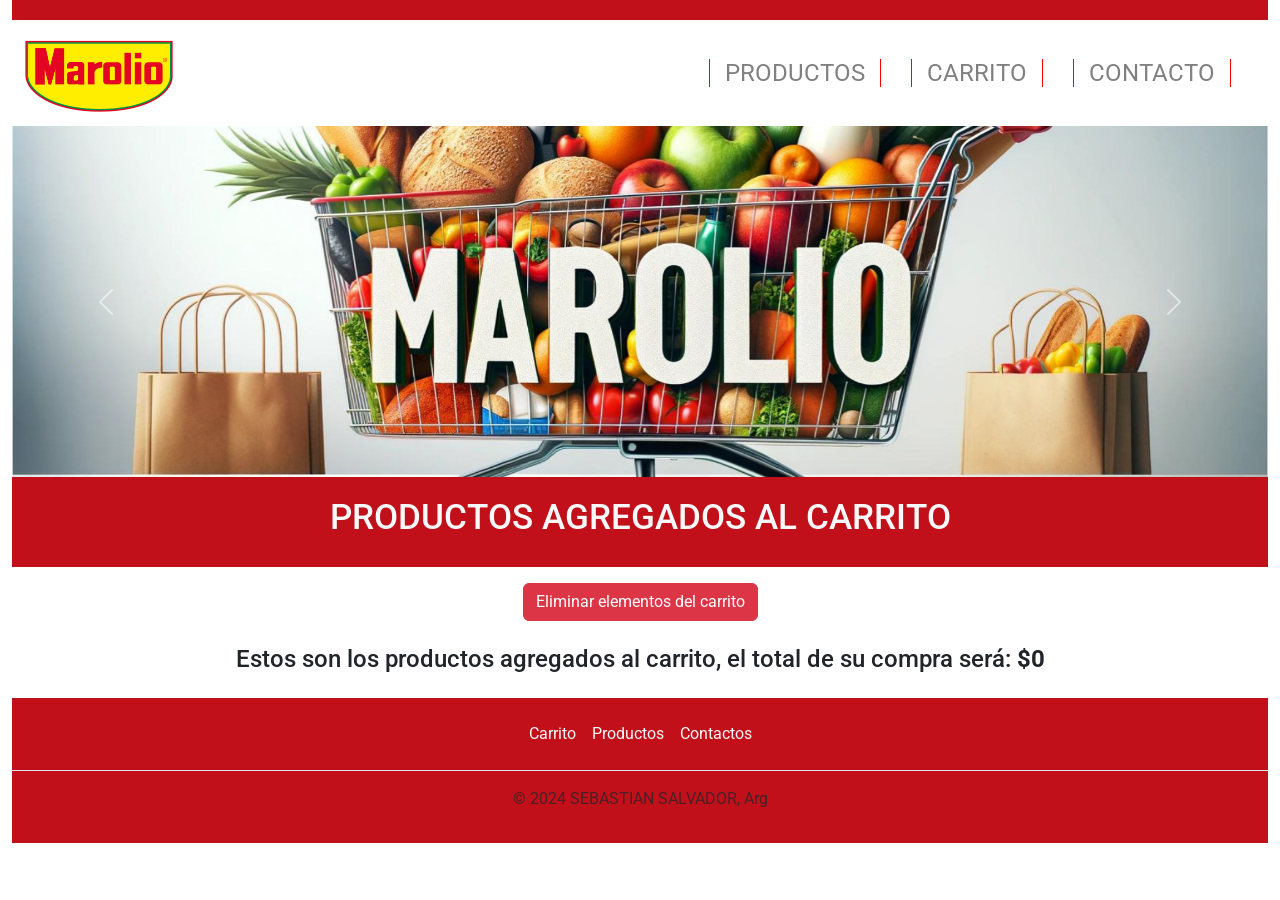
<file: carrito.html>
<!DOCTYPE html>
<html lang="es">
<head>
    <meta charset="UTF-8">
    <meta name="viewport" content="width=device-width, initial-scale=1.0">
    <title>E-Commerce</title>
    <!-- CSS BS -->
    <link href="https://cdn.jsdelivr.net/npm/bootstrap@5.3.2/dist/css/bootstrap.min.css" rel="stylesheet"
        integrity="sha384-T3c6CoIi6uLrA9TneNEoa7RxnatzjcDSCmG1MXxSR1GAsXEV/Dwwykc2MPK8M2HN" crossorigin="anonymous">
    <!-- MI CSS -->
    <link rel="stylesheet" href="css/estilo.css">
</head>
<body class="container-fluid">
    <!-- NAVBAR -->
    <header class="navbar navbar-expand-lg  encabezado">
        <div class="container-fluid">
            <a class="navbar-brand" href="#">
                <img class="tamLogo" src="img/logo.png" alt="Logo de Marolio">
            </a>
            <button class="navbar-toggler" type="button" data-bs-toggle="collapse" data-bs-target="#navbarNav"
                aria-controls="navbarNav" aria-expanded="false" aria-label="Toggle navigation">
                <span class="navbar-toggler-icon"></span>
            </button>
            <nav class="collapse navbar-collapse" id="navbarNav">
                <ul class="navbar-nav fuentesNav ms-auto">  
                    <li class="nav-item">
                        <a  href="index.html">Productos</a>
                    </li>                
                    <li class="nav-item">
                        <a  href="carrito.html">Carrito</a>
                    </li>                  
                    <li class="nav-item">
                        <a  href="#">Contacto</a>
                    </li>
                </ul>
            </nav>
        </div>
    </header>

    <!-- CAROUSEL -->
    <div id="carouselExample" class="carousel slide">
        <div class="carousel-inner">
            <div class="carousel-item active">
                <img src="img/carrito.png" class="d-block w-100" alt="...">
            </div>
        </div>
        <button class="carousel-control-prev" type="button" data-bs-target="#carouselExample" data-bs-slide="prev">
            <span class="carousel-control-prev-icon" aria-hidden="true"></span>
            <span class="visually-hidden">Previous</span>
        </button>
        <button class="carousel-control-next" type="button" data-bs-target="#carouselExample" data-bs-slide="next">
            <span class="carousel-control-next-icon" aria-hidden="true"></span>
            <span class="visually-hidden">Next</span>
        </button>
    </div>

    <!-- PRODUCTOS -->
    <div class="tituloProductos">
        <h2>Productos Agregados al Carrito</h2>
    </div>

    <!-- CARDS -->
    <div id="productos"></div>

    <br>

    <!-- FOOTER -->
    <footer class="py-3 my-4">
        <ul class="nav justify-content-center border-bottom pb-3 mb-3">
            <li class="nav-item"><a href="carrito.html" class="nav-link px-2 ">Carrito</a></li>
            <li class="nav-item"><a href="index.html" class="nav-link px-2 ">Productos</a></li>
            <li class="nav-item"><a href="#" class="nav-link px-2 ">Contactos</a></li>
        </ul>
        <p class="text-center text-body-secondary">&copy; 2024 SEBASTIAN SALVADOR, Arg</p>
    </footer>

    <script type="module" src="JavaScript/carrito.js"></script>

    <!-- JS BOOTSTRAP -->
    <script src="https://cdn.jsdelivr.net/npm/bootstrap@5.3.2/dist/js/bootstrap.bundle.min.js"
        integrity="sha384-C6RzsynM9kWDrMNeT87bh95OGNyZPhcTNXj1NW7RuBCsyN/o0jlpcV8Qyq46cDfL"
        crossorigin="anonymous"></script>
</body>
</html>
</file>
<file: css/estilo.css>
@import url('https://fonts.googleapis.com/css2?family=Roboto:wght@100&display=swap');

body {
    font-family: 'Roboto', sans-serif;
}

/*HEADER*/

.tamLogo {
    width: 150px;
}

.fuentesNav {
    font-size: 1.5rem;
    padding: 10px;
}

.encabezado {
    /* background-color: bisque; */
    border-top: solid 20px #c1101a;
}

nav li a{
    text-transform: uppercase;
    text-decoration: none;
    margin: 15px;
    color: gray;
    border-left: 1px solid red;
    border-right: 1px solid red;
    padding:0 15px;
}

a:hover {
    background-color: #c1101a;
    color: #fafafa;
}

/* PRODUCTOS */

.tituloProductos {
    background-color: #c1101a;
    color: #fafafa;
    text-align: center;
    font-weight: bold;
    text-transform: uppercase;
    padding: 20px;
}

.tituloProductos h2 {
    font-size: 35px;
}


/*CARDS*/


.colorBtn {
    background-color: #c1101a;
    color: #fafafa;
    font-size: 18px;
}

.colorBtn:hover {
    background-color: red;
    color: #fafafa;
}


/*FOOTER*/

footer {
    background-color: #c1101a;
    color: white;
}

footer ul li a {
    color: #fafafa!important;
}

.text-footer {
    color: white;
}

footer p {
    color: white;
}
</file>
